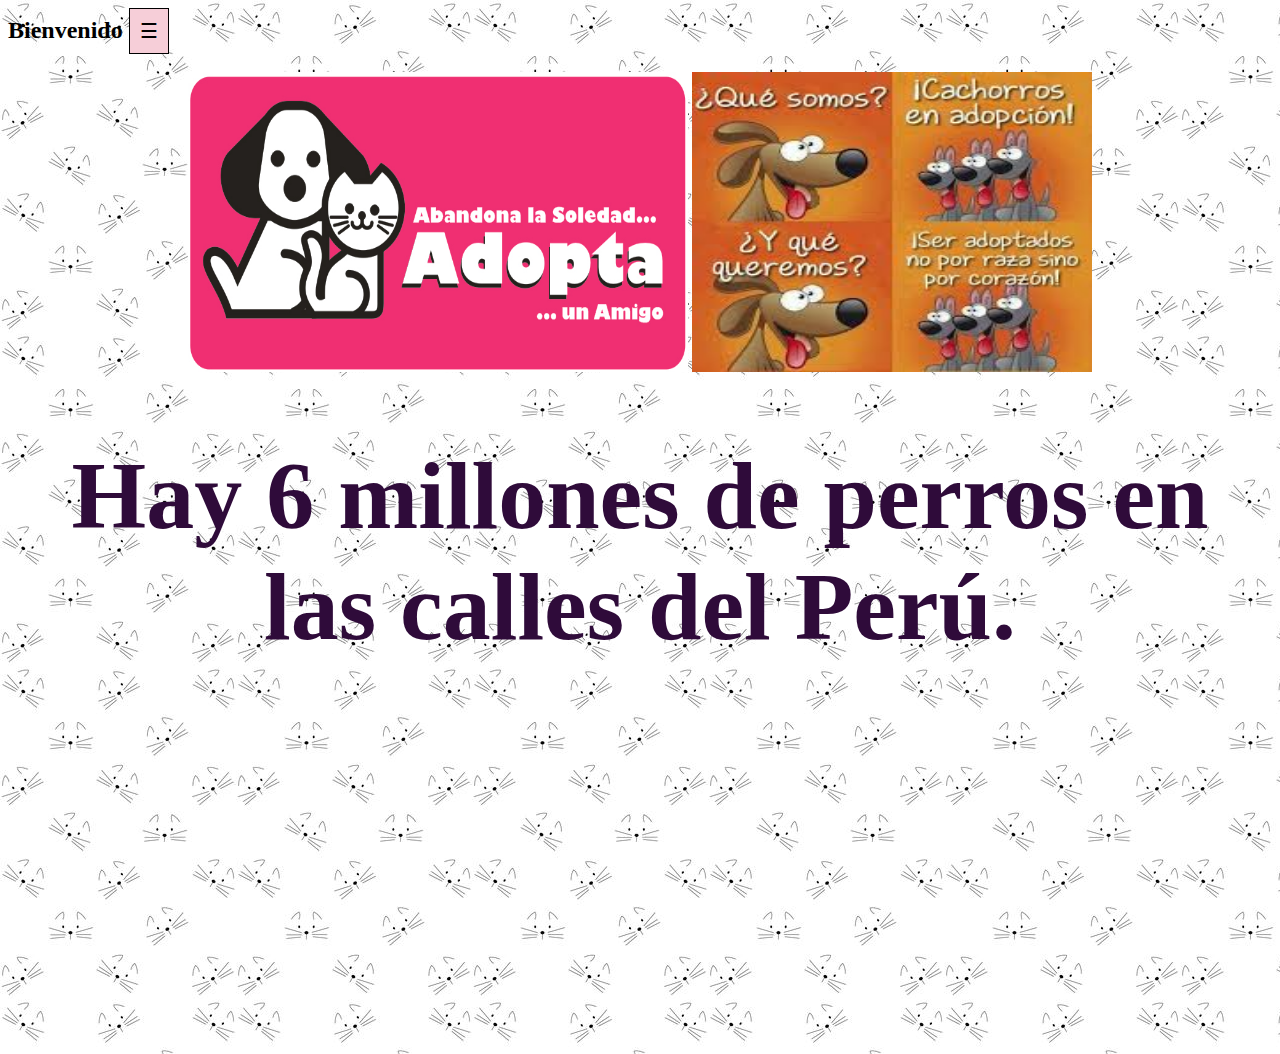
<file: index.html>
<!DOCTYPE html>
<html lang="es">
<head>
  <meta charset="UTF-8">
  <meta name="viewport" content="width=device-width, initial-scale=1.0">
  <meta http-equiv="X-UA-Compatible" content="ie=edge">
  <title>Lilipu</title>
   <link rel="stylesheet" href="assets/css/master.css">
</head>
<body background= "assets/images/bigo.jpg">
  <font size= "5px" face="tahoma"><div class="dropdown"><b>Bienvenido</b>
	<button onclick="myFunction()" class="dropbtn">&#9776;</button>
	<div id="myDropdown" class="dropdown-content">
		<a href="inicio.html">Adopta</a>
		<a href="adoptar.html">Requisitos</a>
	</div>
  </font>
</div>
  <div class="" align = "center"><br>
    <img src="assets/images/orig.jpg"width="500" height="300">
    <img src="assets/images/images.jpg" width="400" height="300"alt="">
  </div>
      <center>
        <div >
         <font face = "verdana" color = "#2F0B3A" size = "90px"><h1>Hay 6 millones de perros en las calles del Perú.</h1></font>
        </div>
      <iframe width="560" height="315" src="https://www.youtube.com/embed/90LdlhHk4xI" frameborder="0" allowfullscreen></iframe>
    </center>
    <script type="text/javascript" src="assets/js/main.js"></script>
</body>
</html>
</file>
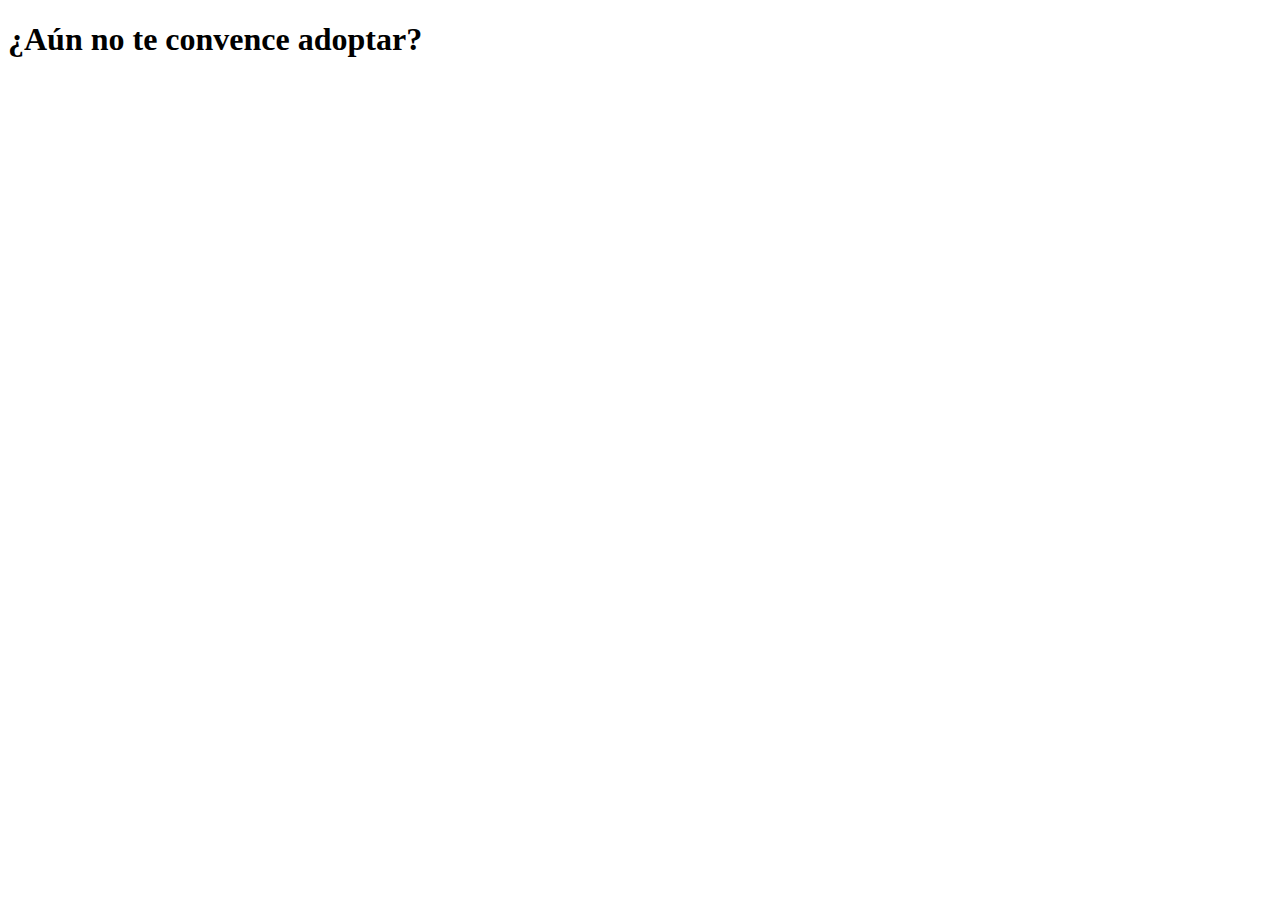
<file: adoptar.html>
<!DOCTYPE html>
<html lang="en">
<head>
  <meta charset="UTF-8">
  <meta name="viewport" content="width=device-width, initial-scale=1.0">
  <meta http-equiv="X-UA-Compatible" content="ie=edge">
  <title>Como Adoptar</title>
</head>
<body>
  <h1>¿Aún no te convence adoptar?</h1>
  <h3>
    
  </h3>

</body>
</html>
</file>
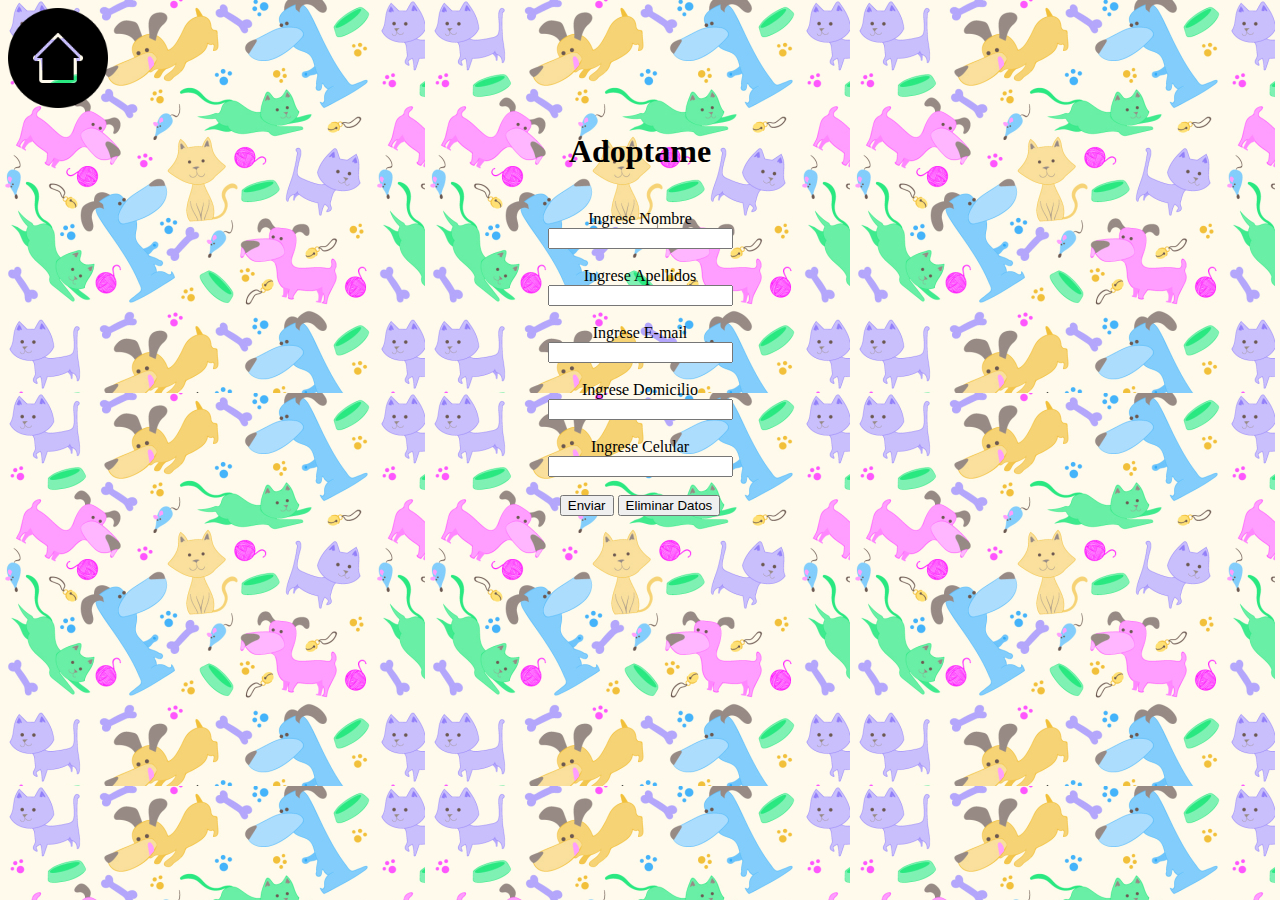
<file: contactenos.html>
<!DOCTYPE html>
<html lang="en">
<head>
  <meta charset="UTF-8">
  <meta name="viewport" content="width=device-width, initial-scale=1.0">
  <meta http-equiv="X-UA-Compatible" content="ie=edge">
  <title>Adoptame</title>
  <link rel="stylesheet" href="assets/css/otro.css">
</head>
<body background= "assets/images/115.jpg">
  <a href="index.html">
    <img src="assets/images/52690.png" width = "100" heigth="100" alt="">
  </a>
  <font face="tahoma"><center><h1>Adoptame</h1></center> <br>
  <section>
      <form class="formulario" method="post">
        <div class="" align="center">
          <label for="" >Ingrese Nombre</label><br>
          <input id = "name" type="text" name="name" value=""><br>
        </div><br>
        <div align = "center">
          <label for="">Ingrese Apellidos</label> <br>
          <input id = "lastName" type="text" name="lastName"><br>
        </div><br>
        <div align = "center">
          <label for="">Ingrese E-mail</label><br>
          <input id = "email" type="email" name="email" /required><br>
        </div><br>
        <div  align = "center">
          <label >Ingrese Domicilio</label><br>
          <input id = "address" type="text" name="address"><br>
        </div><br>
        <div align = "center">
          <label for="">Ingrese Celular</label><br>
          <input id = "phone" type="number" name="phone"><br>
        </div><br>
         <center><button  id= "botoni" type="button">Enviar</button>
                <button id= "borrar" type = "reset"> Eliminar Datos</button>
         </center>
          </font>
        </form>
  </section>
  <script type="text/javascript" src="assets/js/validacion.js"></script>
</body>
</html>
</file>
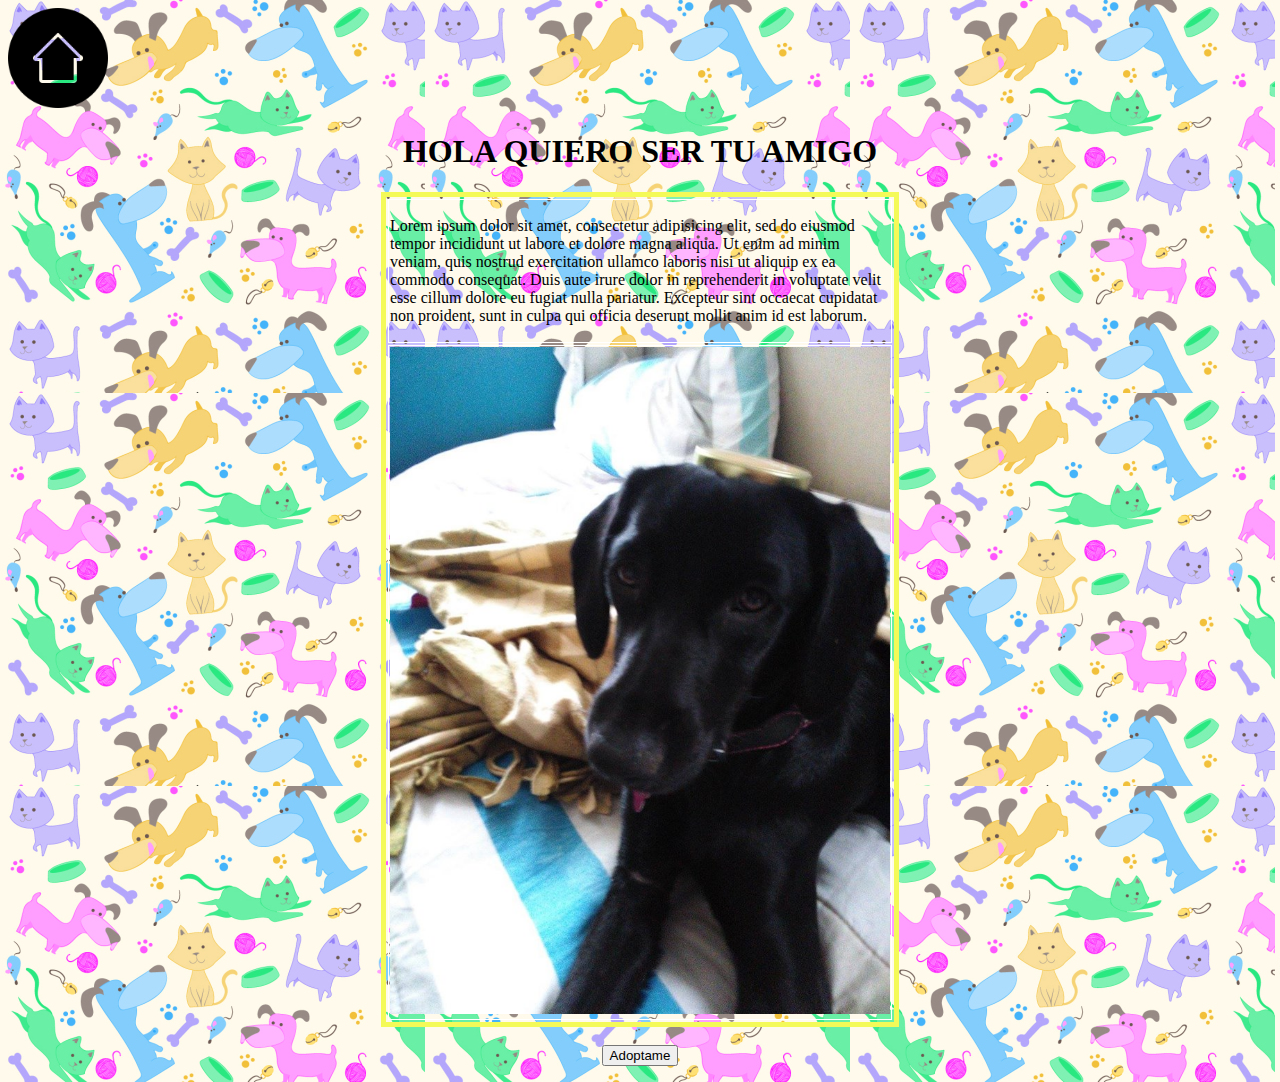
<file: inicio.html>
<!DOCTYPE html>
<html lang="en">
<head>
  <meta charset="UTF-8">
  <meta name="viewport" content="width=device-width, initial-scale=1.0">
  <meta http-equiv="X-UA-Compatible" content="ie=edge">
  <title>Document</title>
    <link rel="stylesheet" href="assets/css/main.css">
</head>
<body background= "assets/images/115.jpg">
  <a href="index.html">
   <img src="assets/images/52690.png" width="100" height="100"alt="">
 </a>
 <center><h1>HOLA QUIERO SER TU AMIGO</h1></center> <p>
  <table class="normal" align = "center">
    <tr>
      <td><p>Lorem ipsum dolor sit amet, consectetur adipisicing elit, sed do eiusmod tempor incididunt ut labore et dolore magna aliqua. Ut enim ad minim veniam, quis nostrud exercitation ullamco laboris nisi ut aliquip ex ea commodo consequat. Duis aute irure dolor in reprehenderit in voluptate velit esse cillum dolore eu fugiat nulla pariatur. Excepteur sint occaecat cupidatat non proident, sunt in culpa qui officia deserunt mollit anim id est laborum.</p></td>
    </tr>
    <tr>
        <td><img src="assets/images/gorda.jpg" width="500" heigth="500" alt=""></td>
    </tr>
  </table>
  <section><br>
    <center>
      <a href="contactenos.html">
        <button type="button" name="button1">Adoptame</button> <p>
    </center>

  </section>


</body>
</html>
</file>
<file: assets/css/master.css>
.dropbtn {
  background-color: #F6CED8;
  color: black;
  padding: 10px 10px;
  font-size: 20px;
  font-style: normal;
  border: 1px solid black;
  cursor: pointer;
}

.dropbtn:hover, .dropbtn:focus {
  background-color: #eeee;
}

.dropdown {
  position: relative;
  display: inline-block;
}

.dropdown-content {
  display: none;
  position: absolute;
  background-color: #F6CED8;
  min-width: 100%;
  overflow: auto;
  box-shadow: 0px 8px 16px 0px rgba(0,0,0,0.2);
  z-index: 1;
}

.dropdown-content a {
  color: black;
  padding: 16px 16px;
  text-decoration: none;
  display: block;
}

.dropdown a:hover {
  background-color: #eee;
}

.show {
  display:block;
}

.hola{
float:right;
}
.holaOtro{
float:right;
}
</file>
<file: assets/css/otro.css>
.form{
  width: 250px;
   border: 5px solid #F4FA58;
}
.form tr, .form td {
  width: 250px;
  border: 1px solid #ffff;
}
</file>
<file: assets/css/main.css>
.normal{
  width: 250px;
   border: 5px solid #F4FA58;
}
.normal tr, .normal td {
  width: 250px;
  border: 1px solid #ffff;
}
</file>
